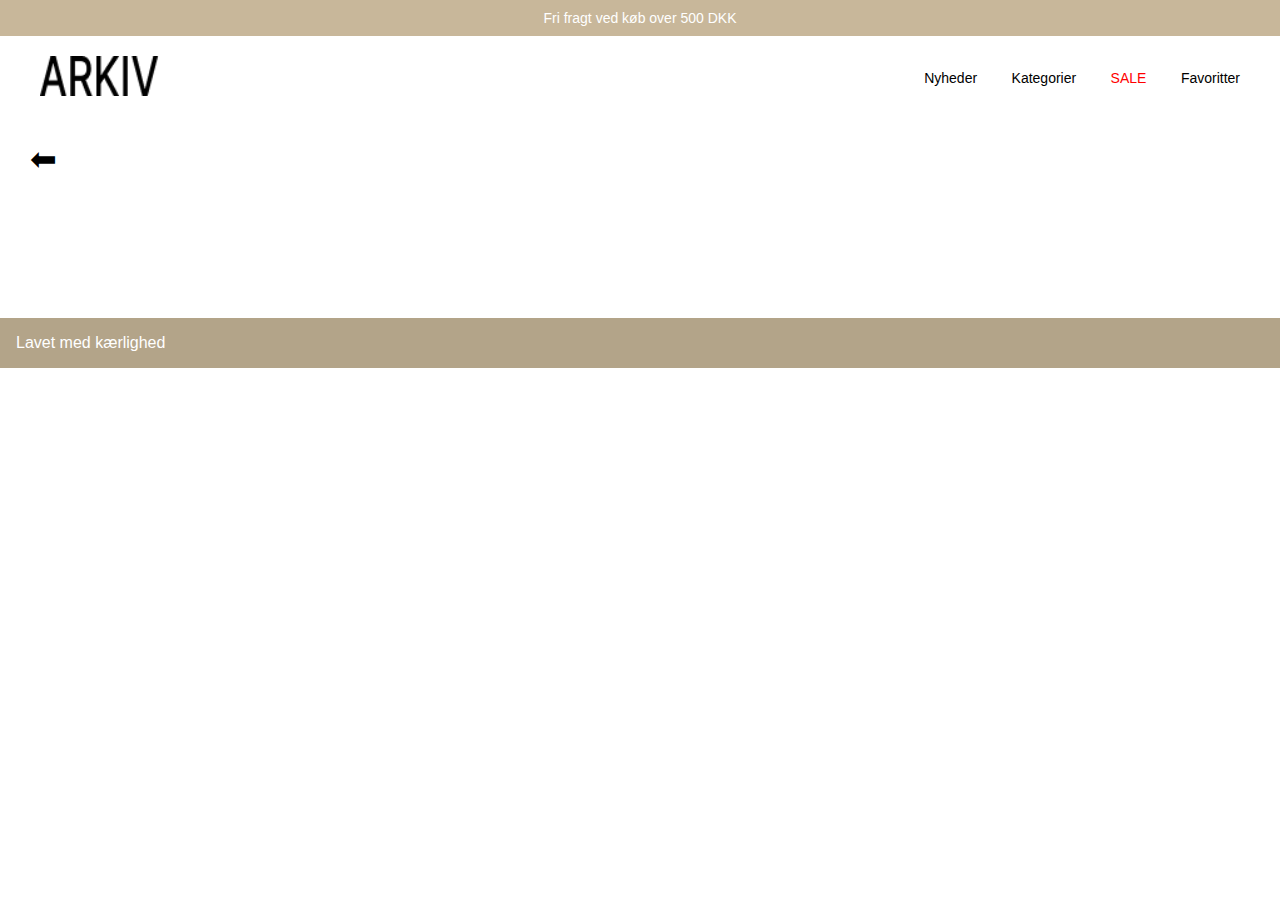
<file: productdetails.html>
<!doctype html>
<html lang="da">
  <head>
    <meta charset="UTF-8" />
    <meta name="viewport" content="width=device-width, initial-scale=1.0" />
    <title>Forside</title>
    <link rel="stylesheet" href="style.css" />
    <script src="productdetails.js" defer></script>
  </head>
  <body>
    <div class="top-bar">Fri fragt ved køb over 500 DKK</div>
    <header class="header">
      <a href="index.html"
        ><img src="IMAGES/ARKIV.png" alt="ARKIV logo" class="logo"
      /></a>

      <nav class="nav">
        <a href="#">Nyheder</a>
        <a href="#">Kategorier</a>
        <a href="#" class="sale">SALE</a>
        <a href="#">Favoritter</a>
      </nav>
    </header>
    <main>
      <a href="productlist.html" class="back">⬅</a>
      <section class="product-page">
        <!-- <div class="product-images">
          <img
            src="https://storage.googleapis.com/kagglesdsdata/datasets/139630/329006/fashion-dataset/images/10014.jpg?X-Goog-Algorithm=GOOG4-RSA-SHA256&X-Goog-Credential=databundle-worker-v2%40kaggle-161607.iam.gserviceaccount.com%2F20260224%2Fauto%2Fstorage%2Fgoog4_request&X-Goog-Date=20260224T113648Z&X-Goog-Expires=345600&X-Goog-SignedHeaders=host&X-Goog-Signature=[base64]"
            alt=""
          />
        </div>

        <div class="product-info">
          <h4>Nike</h4>
          <h1>Nike cap</h1>

          <p class="price">250 dkk</p>
          <p class="stock">På lager</p>

          <hr />

          <div class="sizes">
            <p>Størrelse</p>
            <button>S</button>
            <button>M</button>
            <button>L</button>
          </div>

          <button class="add-to-cart">TILFØJ TIL KURV</button>

          <hr />

          <h3>Beskrivelse</h3>
          <p>Lorem ipsum dolor sit amet...</p>

          <div class="accordion">
            <div class="row">
              <span>Leveringsinformation</span>
              <span>+</span>
            </div>
            <div class="row">
              <span>Returinfromation</span>
              <span>+</span>
            </div>
          </div>
        </div> -->
      </section>
    </main>
    <footer>Lavet med kærlighed</footer>
  </body>
</html>
</file>
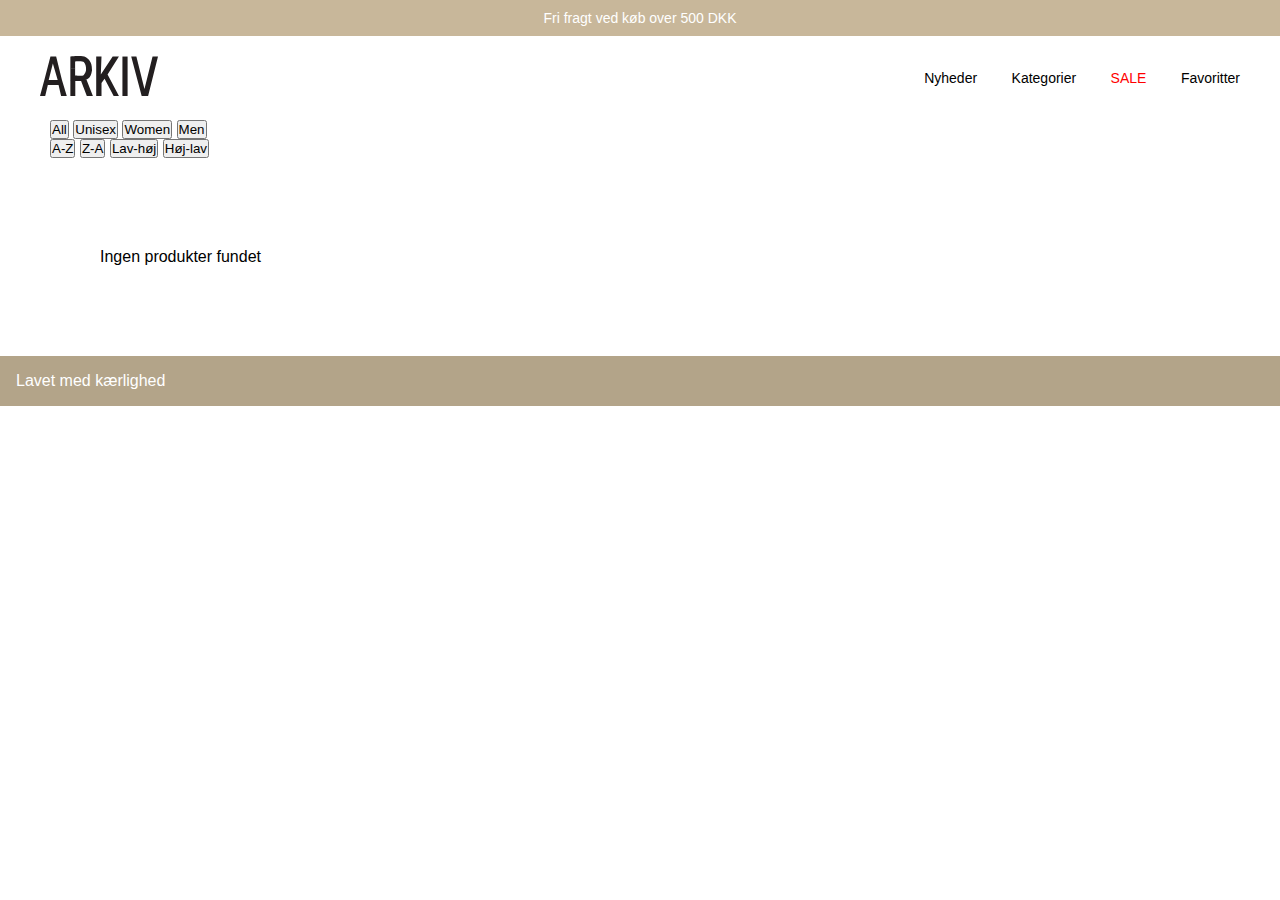
<file: productlist.html>
<!doctype html>
<html lang="da">
  <head>
    <meta charset="UTF-8" />
    <meta name="viewport" content="width=device-width, initial-scale=1.0" />
    <title>Forside</title>
    <link rel="stylesheet" href="style.css" />
    <script src="productlist.js" defer></script>
    <link rel="preconnect" href="https://fonts.googleapis.com" />
    <link rel="preconnect" href="https://fonts.gstatic.com" crossorigin />
    <link
      href="https://fonts.googleapis.com/css2?family=Pinyon+Script&display=swap"
      rel="stylesheet"
    />
  </head>
  <body>
    <div class="top-bar">Fri fragt ved køb over 500 DKK</div>
    <header class="header">
      <a href="index.html"
        ><img src="IMAGES/ARKIV.svg" alt="ARKIV logo" class="logo"
      /></a>

      <nav class="nav">
        <a href="#">Nyheder</a>
        <a href="#">Kategorier</a>
        <a href="#" class="sale">SALE</a>
        <a href="#">Favoritter</a>
      </nav>
    </header>

    <main>
      <section class="firstwrapper">
        <h1><span class="catName"></span></h1>
        <section class="filter">
          <button>All</button>
          <button>Unisex</button>
          <button>Women</button>
          <button>Men</button>
        </section>
        <div id="sorter">
          <button data-text="az">A-Z</button>
          <button data-text="za">Z-A</button>
          <button data-price="up">Lav-høj</button>
          <button data-price="down">Høj-lav</button>
        </div>
      </section>

      <section class="bigcard">
        <div class="productlist">
          <div class="noProducts">Ingen produkter fundet</div>

          <!-- <article class="product-card">
            <a href="product.html" class="item">
              <span class="badge new">New</span>
              <img
                src="https://kea-alt-del.dk/t7/images/webp/640/1532.webp"
                alt=""
              />
              <h4>Puma</h4>
              <h3>Puma T-shirt</h3>
              <p class="price">400 kr.</p>
            </a>
          </article>

          <article class="product-card">
            <span class="badge new">New</span>
            <a href="product.html" class="item">
              <img
                src="https://kea-alt-del.dk/t7/images/webp/640/1525.webp"
                alt=""
              />
              <h4>Puma</h4>
              <h3>Backpack</h3>
              <p class="price">400 kr.</p>
            </a>
          </article>

          <article class="product-card soldout">
            <a href="product.html" class="item">
              <span class="badge soldout">Udsolgt</span>
              <img
                src="https://kea-alt-del.dk/t7/images/webp/640/1164.webp"
                alt=""
              />
              <h4>Nike</h4>
              <h3>Sport T-shirt</h3>
              <p class="price">400 kr.</p>
            </a>
          </article>

          <article class="product-card">
            <a href="product.html" class="item">
              <img
                src="https://kea-alt-del.dk/t7/images/webp/640/1165.webp"
                alt=""
              />
              <h4>H&M</h4>
              <h3>Thea cardigan</h3>
              <p class="price">
                <span class="old-price">400 kr.</span>
                <span class="new-price">250 kr.</span>
              </p>
            </a>
          </article> -->
        </div>
      </section>
    </main>
    <footer>Lavet med kærlighed</footer>
  </body>
</html>
</file>
<file: style.css>
* {
  margin: 0;
  padding: 0;
  box-sizing: border-box;
  font-family: Arial, sans-serif;
}
h2 {
  margin-bottom: 20px;
  padding: 0 60px;
}

/* Top bar */
.top-bar {
  background: #c8b79a;
  color: #fff;
  text-align: center;
  padding: 10px;
  font-size: 14px;
}

/* Header */
.header {
  display: flex;
  align-items: center;
  justify-content: space-between;
  padding: 20px 40px;
}

footer {
  background-color: #b3a489;
  padding: 1rem;
  color: white;
}
.logo {
  height: 40px;
}

.nav a {
  margin-left: 30px;
  text-decoration: none;
  color: #000;
  font-size: 14px;
}

.nav .sale {
  color: red;
  font-weight: semi-bold;
}

nav a:hover {
  text-decoration: underline;
}

/* Hero */
.hero {
  position: relative;
  width: 100%;
  height: 80vh;
  overflow: hidden;
}

.hero-image {
  width: 100%;
  height: 100%;
  object-fit: cover;
}
.bigcard {
  padding: 90px 40px;
}
.newsGallery {
  display: grid;
  grid-template-columns: repeat(3, 1fr);
  gap: 8rem;
  max-width: 1200px;
  margin: 0 auto;
  padding: 0 60px;
}

.productlist {
  display: grid;
  grid-template-columns: repeat(4, 1fr);
  gap: 8rem;
  max-width: 1200px;
  margin: 0 auto;
  padding: 0 60px;
}
.productlist img {
  width: 100%;
  aspect-ratio: 2 / 3; /* tøj-look */
  object-fit: cover;
}
article {
  display: grid;
  grid-template-rows: subgrid;
  grid-row: span 4;
}

.newsGallery img {
  width: 100%;
  aspect-ratio: 2 / 3; /* tøj-look */
  object-fit: cover;
}

.product-card {
  display: flex;
  position: relative;
  flex-direction: column;
}

.product-card h4 {
  font-size: 1rem;
  font-weight: 100;
  color: #999;
}

.categories {
  display: grid;
  grid-template-columns: repeat(3, 1fr);
  grid-template-rows: 1fr 1fr;
  gap: 1rem;
  padding: 0 60px;
}
.categories a {
  background-color: #c8b79a;
  padding: 50px 60px;
  font-size: 1.5rem;
  font-weight: 700;
  color: white;
}

.cat {
  position: relative;
  display: block;
  border: 1px solid #999;
  text-decoration: none;
  color: black;
  max-height: 300px;
}

.cat img {
  width: 100%;
  height: 100%;
  object-fit: cover;
}

.cat span {
  position: absolute;
  bottom: 1rem;
  left: 1rem;
  font-weight: 700;
  font-size: 1.2rem;
}

.badge {
  position: absolute;
  top: 12px;
  left: 12px;

  padding: 6px 14px;
  font-size: 0.75rem;
  font-weight: 600;
  border-radius: 999px;
  z-index: 2;
}

.badge.new {
  background: #b3a489;
  color: white;
}

.badge.soldout {
  background: black;
  color: white;
}

.product-card.soldout img {
  opacity: 0.6;
}

.firstwrapper {
  padding: 0px 50px 0px;
}
.item {
  text-decoration: none;
  color: black;
}

.back {
  display: inline-block;
  padding: 20px 30px;
  text-decoration: none;
  font-size: 2rem;
  color: #000;
}

.product-page {
  display: grid;
  grid-template-columns: 1.2fr 1fr;
  gap: 80px;
  max-width: 1200px;
  margin: 0 auto;
  padding: 60px 20px;
}

.product-images {
  display: flex;
  flex-direction: column;
}

.product-images img {
  width: 100%;
  object-fit: cover;
  object-position: center bottom;
  height: 560px;
}

.product-info h1 {
  font-size: 2rem;
  margin-bottom: 10px;
}

.price {
  font-size: 1rem;
  margin-bottom: 5px;
}

.stock {
  color: green;
  margin-bottom: 20px;
}

.sizes button {
  border: 1px solid #aaa;
  background: white;
  padding: 10px 14px;
  margin-right: 10px;
  cursor: pointer;
}

.sizes button:hover {
  border-color: black;
}

.add-to-cart {
  width: 100%;
  padding: 15px;
  background: black;
  color: white;
  border: none;
  margin: 30px 0;
  cursor: pointer;
}
hr {
  border: none;
  border-top: 1px solid #ddd;
  margin: 30px 0;
}

.accordion .row {
  display: flex;
  justify-content: space-between;
  padding: 15px 0;
  border-top: 1px solid #ddd;
  cursor: pointer;
}

.old-price {
  text-decoration: line-through;
  color: #c75757;
  margin-right: 8px;
}

.product-info h4 {
  font-size: 1rem;
  font-weight: 100;
  color: #797979;
}

@media (max-width: 768px) {
  .header {
    flex-direction: column;
    gap: 15px;
    padding: 20px;
  }

  .nav a {
    margin-left: 15px;
    font-size: 13px;
  }

  .hero {
    height: 50vh;
  }

  h2 {
    padding: 0;
  }

  .bigcard {
    padding: 50px 70px;
  }

  .newsGallery {
    grid-template-columns: 1fr;
    gap: 3rem;
    padding: 0;
  }

  .productlist {
    grid-template-columns: 1fr;
    gap: 3rem;
    padding: 0;
  }

  .categories {
    grid-template-columns: 1fr;
    padding: 0;
  }

  .cat {
    max-height: 220px;
  }

  .product-page {
    grid-template-columns: 1fr;
    gap: 40px;
    padding: 30px 20px;
  }

  .product-images img {
    height: 420px;
  }

  .back {
    font-size: 1.5rem;
    padding: 15px 20px;
  }
}
</file>
